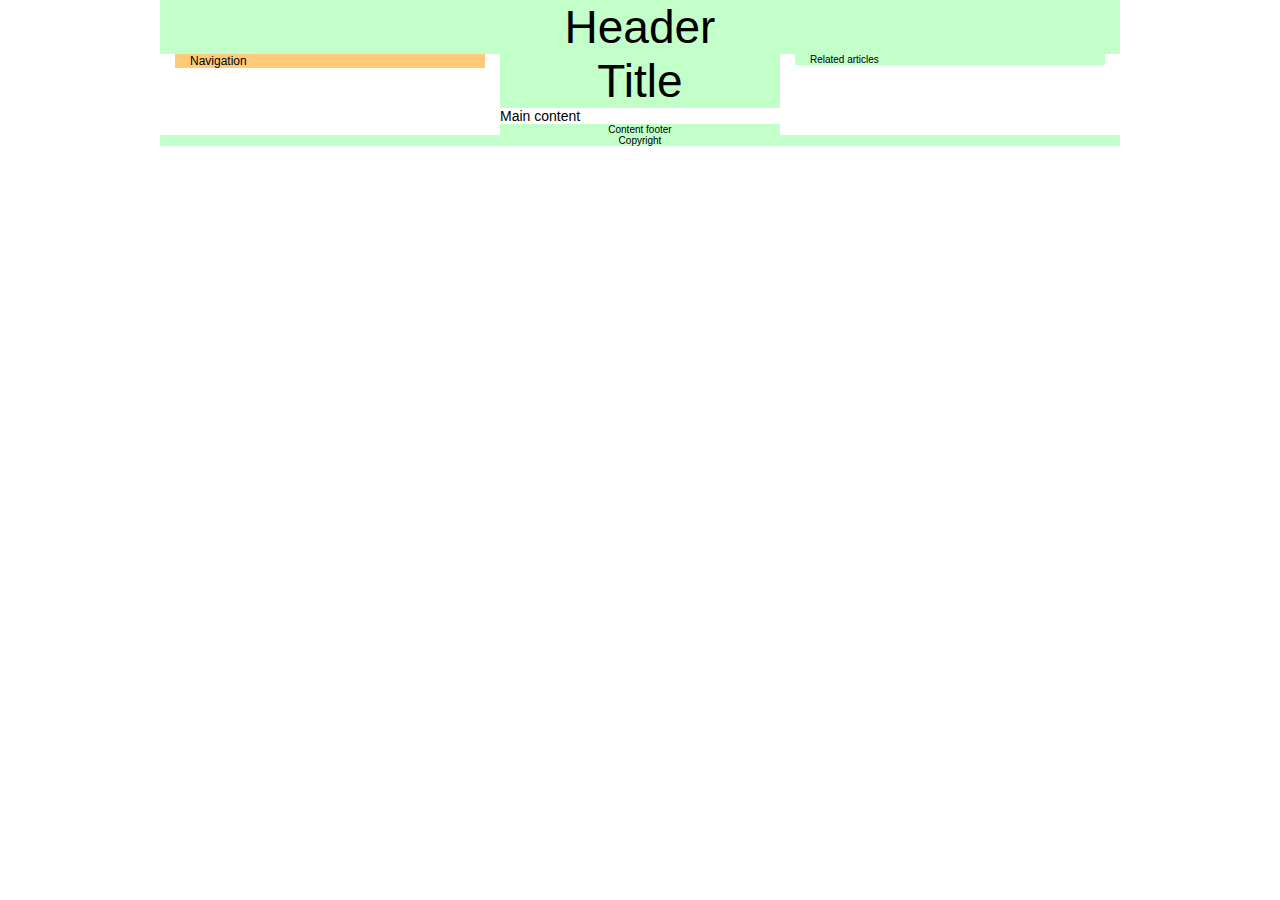
<file: 00-HTML-CSS-basics/index.html>
<!doctype html>
<html class="no-js" lang="">
  <head>
    <meta charset="utf-8">
    <meta http-equiv="x-ua-compatible" content="ie=edge">
    <title>HTML & CSS</title>
    <meta name="description" content="">
    <meta name="viewport" content="width=device-width, initial-scale=1">

    <link rel="apple-touch-icon" href="apple-touch-icon.png">
    <!-- Place favicon.ico in the root directory -->

    <link rel="stylesheet" href="css/normalize.css">
    <link rel="stylesheet" href="css/main.css">
  </head>
  <body>
    <!--[if lt IE 8]>
      <p class="browserupgrade">You are using an <strong>outdated</strong> browser. Please <a href="http://browsehappy.com/">upgrade your browser</a> to improve your experience.</p>
    <![endif]-->      
    <header class="container header">Header</header>
    <section class="grid">
      <nav class="navigation col-1-3">Navigation</nav><section class="content col-1-3">
        <header class="header">Title</header>
        <article>Main content</article>
        <footer class="footer">Content footer</footer>
      </section><aside class="sidebar col-1-3">Related articles</aside>
    </section>
    <footer class="container footer">Copyright</footer>
  </body>
</html>
</file>
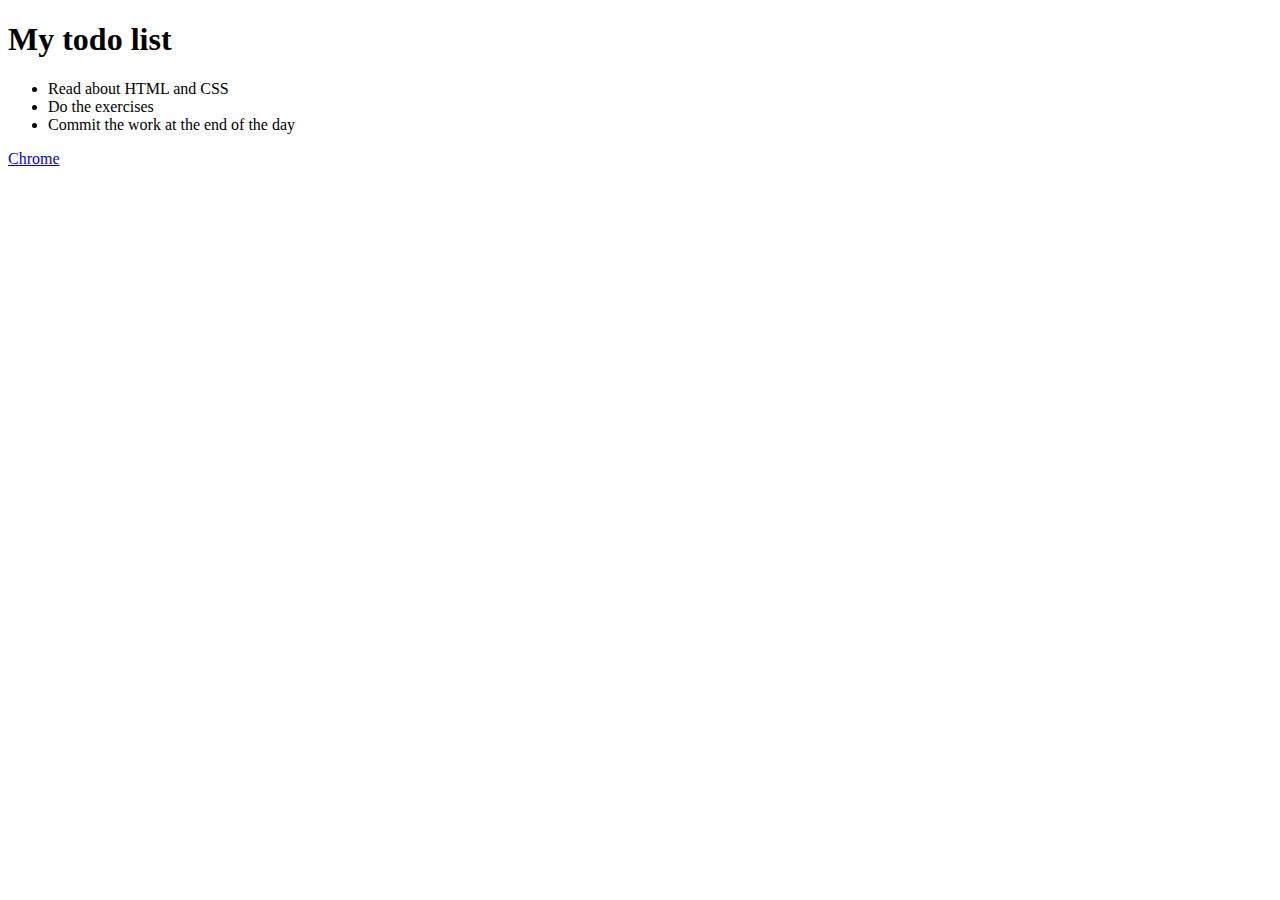
<file: 00-HTML-CSS-basics/basic.html>
<!DOCTYPE html>
<html>
<head>
  <meta charset="utf-8">
  <meta name="viewport" content="width=device-width, initial-scale=1.0" />
  <title>My todo list</title>
</head>
<body>
  <h1>My todo list</h1>
  <ul>
    <li>Read about HTML and CSS</li>
    <li>Do the exercises</li>
    <li>Commit the work at the end of the day</li>
  </ul>
  <p>
    <a href="http://www.apkmirror.com/apk/google-inc/chrome/chrome-46-0-2490-76-x86-android-4-1-android-apk-download/">Chrome</a>
  </p>
</body>
</html>
</file>
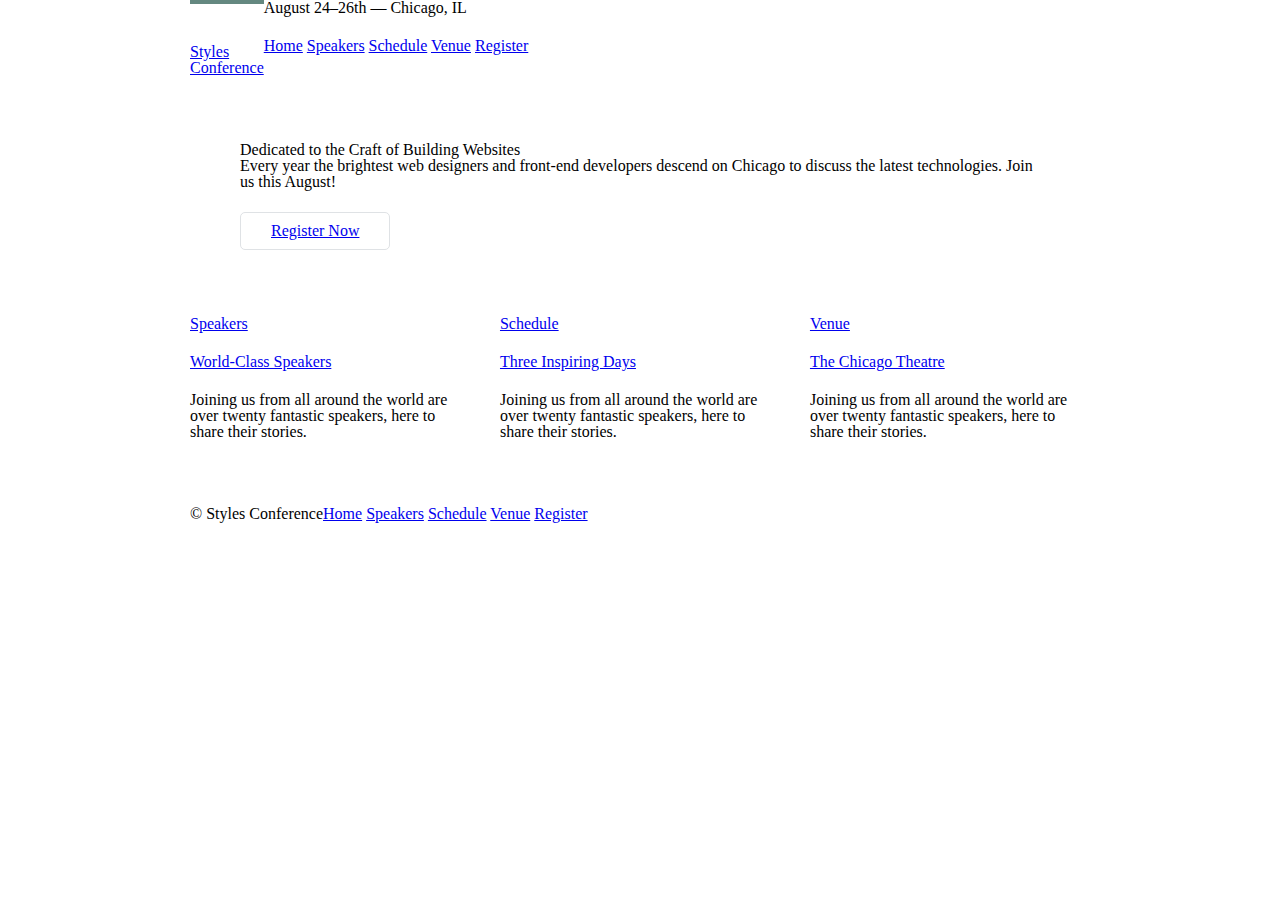
<file: 00-HTML-CSS-basics/course.html>
<!DOCTYPE html>
<html>
<head>
  <meta charset="utf-8">
  <meta name="viewport" content="width=device-width, initial-scale=1.0" />
  <title>Course</title>
  <link rel="stylesheet" type="text/css" href="css/course.css">
  <!-- exerises of http://learn.shayhowe.com/html-css/ -->
</head>
<body>
  <header class="container group">
    <h1 class="logo">
      <a href="course.html">Styles <br> Conference</a>
    </h1>
    <h3>August 24&ndash;26th &mdash; Chicago, IL</h3>
    <nav>
      <a href="#">Home</a>
      <a href="#">Speakers</a>
      <a href="#">Schedule</a>
      <a href="#">Venue</a>
      <a href="#">Register</a>
    </nav>
  </header>
  <section class="hero container">
    <h2>Dedicated to the Craft of Building Websites</h2>
    <p>Every year the brightest web designers and front-end developers descend on Chicago to discuss the latest technologies. Join us this August!</p>
    <a href="#" class="btn btn-alt">Register Now</a>
  </section>
  <section class="grid">
    <!-- Speakers -->
    <section class="col-1-3">
      <a href="#">
        <h5>Speakers</h5>
        <h3>World-Class Speakers</h3>
      </a>
      <p>Joining us from all around the world are over twenty fantastic speakers, here to share their stories.</p>
    </section><!--
    Schedule
  --><section class="col-1-3">
      <a href="#">
        <h5>Schedule</h5>
        <h3>Three Inspiring Days</h3>
      </a>
      <p>Joining us from all around the world are over twenty fantastic speakers, here to share their stories.</p>
    </section><!--
    Venue
  --><section class="col-1-3">
      <a href="#">
        <h5>Venue</h5>
        <h3>The Chicago Theatre</h3>
      </a>
      <p>Joining us from all around the world are over twenty fantastic speakers, here to share their stories.</p>
    </section>
  </section>
  <footer class="primary-footer container group">
    <small>&copy; Styles Conference</small>
    <nav>
      <a href="#">Home</a>
      <a href="#">Speakers</a>
      <a href="#">Schedule</a>
      <a href="#">Venue</a>
      <a href="#">Register</a>
    </nav>
  </footer>
</body>
</html>
</file>
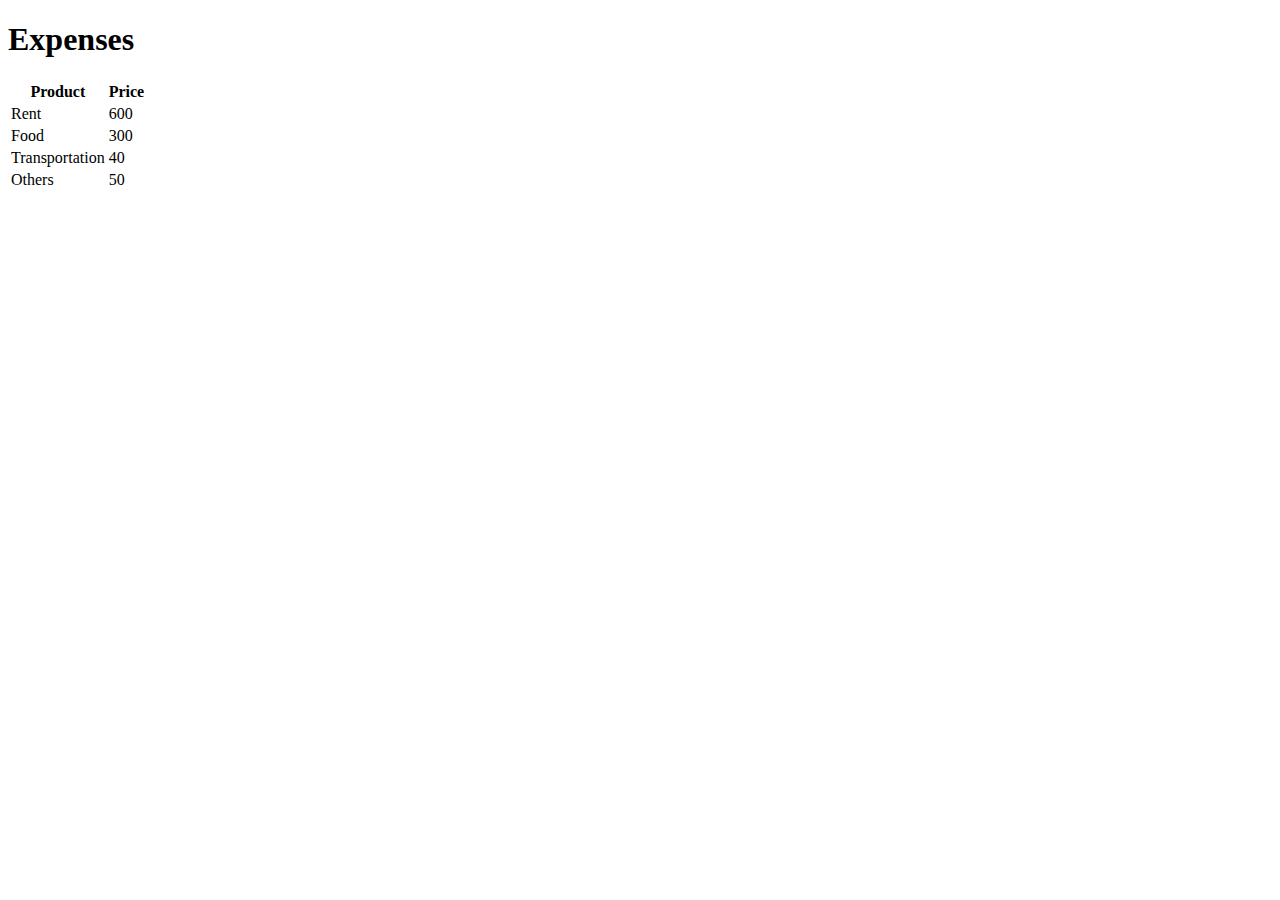
<file: 00-HTML-CSS-basics/expenses.html>
<!DOCTYPE html>
<html>
<head>
  <meta charset="utf-8">
  <meta name="viewport" content="width=device-width, initial-scale=1.0" />
  <title>Expenses</title>
</head>
<body>
  <h1>Expenses</h1>
  <table summary="A summary of personal expenses">
    <thead>
      <tr>
        <th scope="col">Product</th>
        <th scope="col">Price</th>
      </tr>
    </thead>
    <tbody>
      <tr>
        <td>Rent</td>
        <td>600</td>
      </tr>
      <tr>
        <td>Food</td>
        <td>300</td>
      </tr>
      <tr>
        <td>Transportation</td>
        <td>40</td>
      </tr>
      <tr>
        <td>Others</td>
        <td>50</td>
      </tr>
    </tbody>
  </table>
</body>
</html>
</file>
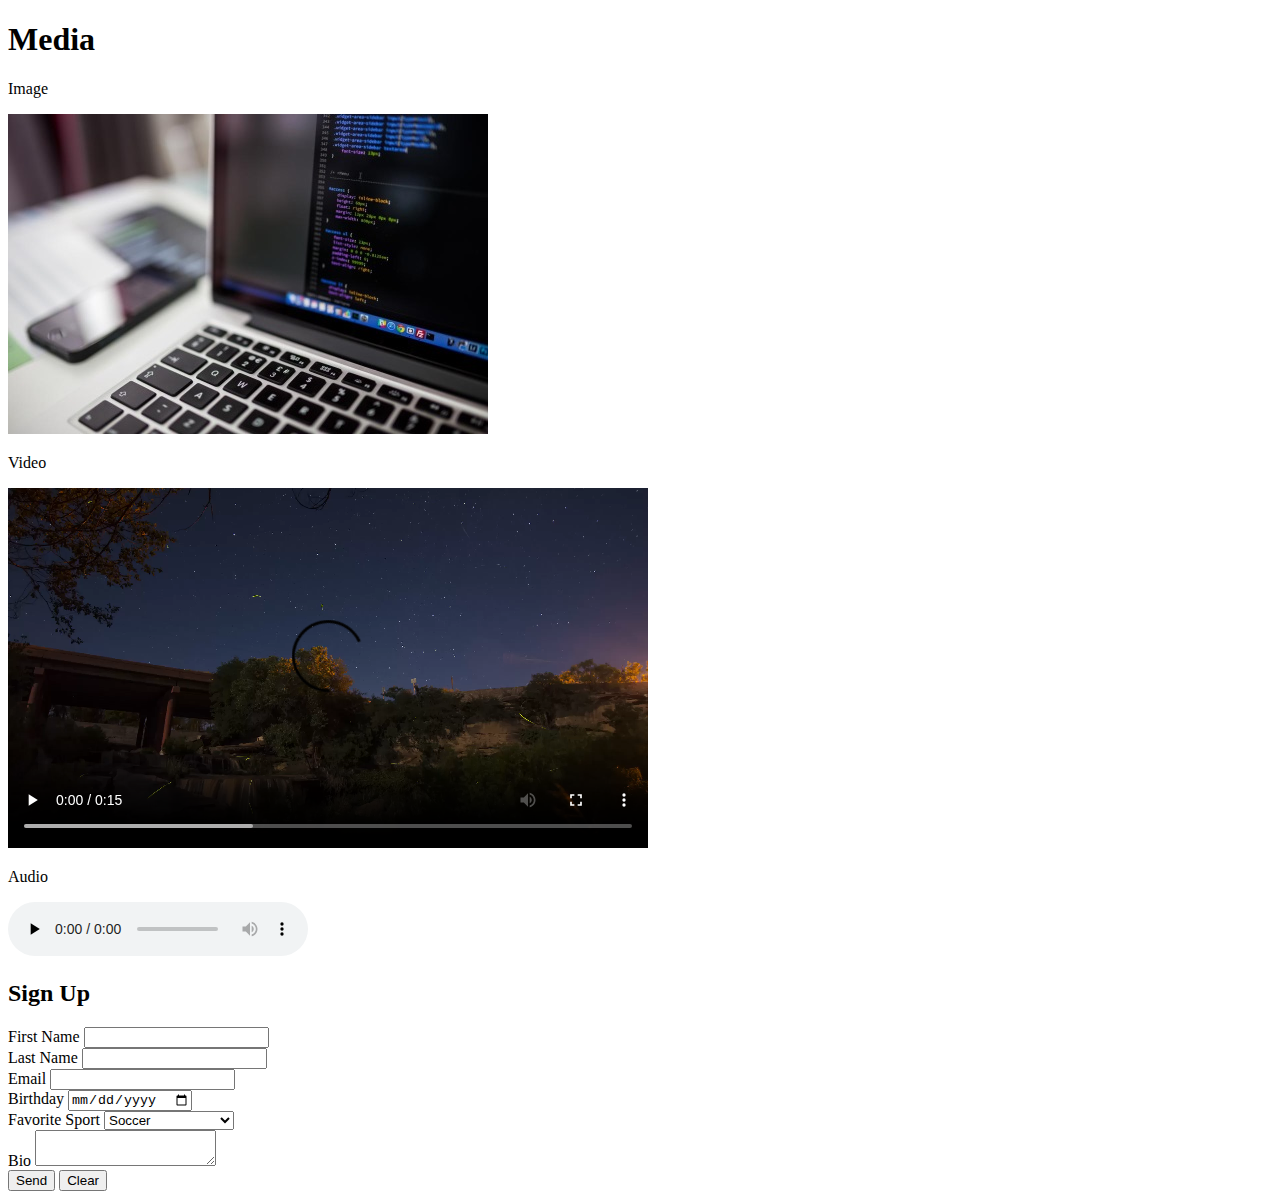
<file: 00-HTML-CSS-basics/media.html>
<!DOCTYPE html>
<html>
<head>
  <meta charset="utf-8">
  <meta name="viewport" content="width=device-width, initial-scale=1.0" />
  <title>Media</title>
  <script src="js/modernizr-custom.js"></script>
</head>
<body>
  <div class="container">
    <h1>Media</h1>
    <div>
      <p>Image</p>
      <img src="media/css.jpg" title="CSS Coding" alt="CSS Coding" width="480" height="320">
    </div>
    <div id="video-container">
      <p>Video</p>
    </div>
    <div>
      <p>Audio</p>
      <audio controls preload="none">
        <source src="media/film.mp3" type="audio/mpeg">
        <source src="media/film.aac" type="audio/mp4">
        <source src="media/film.ogg" type="audio/ogg">
        <source src="media/film.wav" type="audio/wav">
        <p>Your browser can't play audio... sorry!</p>
      </audio>
    </div>
    <h2>Sign Up</h2>
    <div>
      <form>
        <div>
          <label for="first-name">First Name</label>
          <input id="first-name" type="text" required>
        </div>
        <div>
          <label for="last-name">Last Name</label>
          <input id="last-name" type="text" required>
        </div>
        <div>
          <label for="email">Email</label>
          <input id="email" type="text" required>
        </div>
        <div>
          <label for="birthday">Birthday</label>
          <input id="birthday" type="text">
        </div>
        <div>
          <label for="favorite-sport">Favorite Sport</label>
          <select id="favorite-sport">
            <option value="soccer">Soccer</option>
            <option value="baseball">Baseball</option>
            <option value="basketball">Basketball</option>
            <option value="american_football">American Football</option>
          </select>
        </div>
        <div>
          <label for="bio">Bio</label>
          <textarea id="bio"></textarea>
        </div>
        <div>
          <input id="button-send" type="submit" value="Send">
          <input id="button-reset" type="reset" value="Clear">
        </div>
      </form>
    </div>
  </div>
  <script type="text/javascript">
  if (Modernizr) {
    // birthday check
    if (Modernizr.inputtypes.date) {
      document.getElementById("birthday").type = "date";
    }
    // email check
    if (Modernizr.inputtypes.email) {
      document.getElementById("email").type = "email";
    }
    // video check
    var elem = null;
    if (Modernizr.video) {
      console.log('lets play some video! but what kind?');
      elem = document.createElement("video");
      // A 16:9 resolution sizes
      elem.width = 640;
      elem.height = 360;
      elem.controls = true;
      elem.preload = "metadata";
      if (Modernizr.video.webm) {
        console.log('try WebM');
        elem.src = "media/sky.webm";
      } else if (Modernizr.video.ogg) {
        console.log('try Ogg Theora + Vorbis in an Ogg container');
        elem.src = "media/sky.ogv";
      } else if (Modernizr.video.h264){
        console.log('try H.264 video + AAC audio in an MP4 container');
        elem.src = "media/sky.mp4";
      }
    } else {
      elem = document.createElement("p");
      elem.innerHTML = "Your browser can't play video... sorry!";
    }
    console.log(elem);
    document.getElementById("video-container").appendChild(elem);
  }
  </script>
</body>
</html>
</file>
<file: 00-HTML-CSS-basics/css/main.css>
html {
  font: 14px Verdana, sans-serif;
}
aside,
footer,
header,
nav {
  background: #2DB34A;
}
header,
footer {
  text-align: center;
}

/*
  ========================================
  Grid
  ========================================
*/

*,
*:before,
*:after {
  -webkit-box-sizing: border-box;
     -moz-box-sizing: border-box;
          box-sizing: border-box;
}
.container {
  padding-left: 30px;
  padding-right: 30px;
}
.container,
.grid {
  margin: 0 auto;
  width: 960px;
}
.grid,
.col-1-3,
.col-2-3 {
  padding-left: 15px;
  padding-right: 15px;
}
.col-1-3,
.col-2-3 {
  display: inline-block;
  vertical-align: top;
}
.col-1-3 {
  width: 33.33%;
}
.col-2-3 {
  width: 66.66%;
}


.header {
  font-size: 46px;
}
.footer {
  font-size: 10px;
}
.content {
  font-size: 14px;
}
.navigation {
  font-size: 12px;
}
.sidebar {
  font-size: 10px;
}
.header,
.footer,
.sidebar {
  background: rgba(0, 255, 31, 0.24); 
}
.navigation {
  background: rgba(255, 153, 0, 0.52);
}
</file>
<file: 00-HTML-CSS-basics/css/course.css>
/* http://meyerweb.com/eric/tools/css/reset/ 
   v2.0 | 20110126
   License: none (public domain)
*/

html, body, div, span, applet, object, iframe,
h1, h2, h3, h4, h5, h6, p, blockquote, pre,
a, abbr, acronym, address, big, cite, code,
del, dfn, em, img, ins, kbd, q, s, samp,
small, strike, strong, sub, sup, tt, var,
b, u, i, center,
dl, dt, dd, ol, ul, li,
fieldset, form, label, legend,
table, caption, tbody, tfoot, thead, tr, th, td,
article, aside, canvas, details, embed, 
figure, figcaption, footer, header, hgroup, 
menu, nav, output, ruby, section, summary,
time, mark, audio, video {
  margin: 0;
  padding: 0;
  border: 0;
  font-size: 100%;
  font: inherit;
  vertical-align: baseline;
}
/* HTML5 display-role reset for older browsers */
article, aside, details, figcaption, figure, 
footer, header, hgroup, menu, nav, section {
  display: block;
}
body {
  line-height: 1;
}
ol, ul {
  list-style: none;
}
blockquote, q {
  quotes: none;
}
blockquote:before, blockquote:after,
q:before, q:after {
  content: '';
  content: none;
}
table {
  border-collapse: collapse;
  border-spacing: 0;
}

/*
  ========================================
  Grid
  ========================================
*/

*,
*:before,
*:after {
  -webkit-box-sizing: border-box;
     -moz-box-sizing: border-box;
          box-sizing: border-box;
}
.container {
  padding-left: 30px;
  padding-right: 30px;
}
.container,
.grid {
  margin: 0 auto;
  width: 960px;
}
.grid,
.col-1-3,
.col-2-3 {
  padding-left: 15px;
  padding-right: 15px;
}
.col-1-3,
.col-2-3 {
  display: inline-block;
  vertical-align: top;
}
.col-1-3 {
  width: 33.33%;
}
.col-2-3 {
  width: 66.66%;
}

/*
  ========================================
  Clearfix
  ========================================
*/
.group:before,
.group:after {
  content: "";
  display: table;
}
.group:after {
  clear: both;
}
.group {
  clear: both;
  *zoom: 1;
}

/*
  ========================================
  Typography
  ========================================
*/

h1, h3, h4, h5, p {
  margin-bottom: 22px;
}

/*
  ========================================
  Buttons
  ========================================
*/

.btn {
  border-radius: 5px;
  display: inline-block;
  margin: 0;
}
.btn-alt {
  border: 1px solid #dfe2e5;
  padding: 10px 30px;
}

/*
  ========================================
  Home
  ========================================
*/

.hero {
  padding: 22px 80px 66px 80px;
}

/*
  ========================================
  Primary header
  ========================================
*/

.logo {
  border-top: 4px solid #648880;
  padding: 40px 0 22px 0;
  float: left;
}

/*
  ========================================
  Primary footer
  ========================================
*/

.primary-footer small {
  float: left;
}

.primary-footer {
  padding-bottom: 44px;
  padding-top: 44px;
}
</file>
